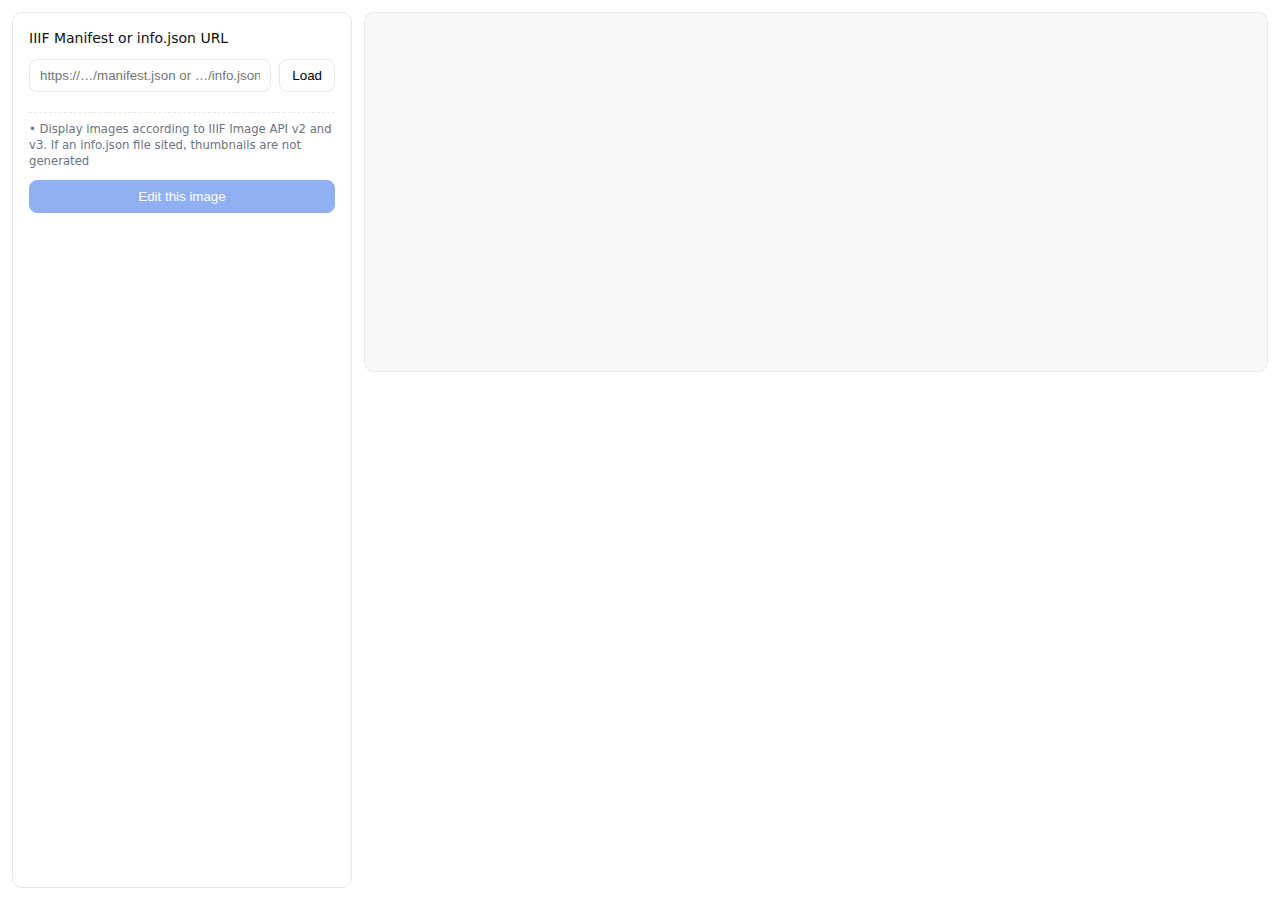
<file: index.html>
<!doctype html>
<html lang="ja">
<head>
  <meta charset="utf-8" />
  <title>IIIF Loader</title>
  <link rel="stylesheet" href="./styles/intro_style.css" />
</head>
<body>
  <aside class="panel">
    <label>IIIF Manifest or info.json URL</label>
    <div class="row">
      <input id="iiifUrl" type="url" placeholder="https://…/manifest.json or …/info.json" />
      <button id="load">Load</button>
    </div>
    <div id="status" class="muted"> </div>

    <div class="ctrl">
      
      <small class="muted">
        • Display images according to IIIF Image API v2 and v3. If an info.json file sited, thumbnails are not generated <br/>
      </small>
    </div>

    <button id="goEdit" class="primary" disabled>Edit this image</button>
  </aside>

  <main>
    <div id="stage">
      <img id="mainImage" alt="" />
    </div>
    <div id="thumbs"></div>
    <div id="pageCount" class="muted"></div>
  </main>

  <script src="./src/intro.js"></script>
</body>
</html>
</file>
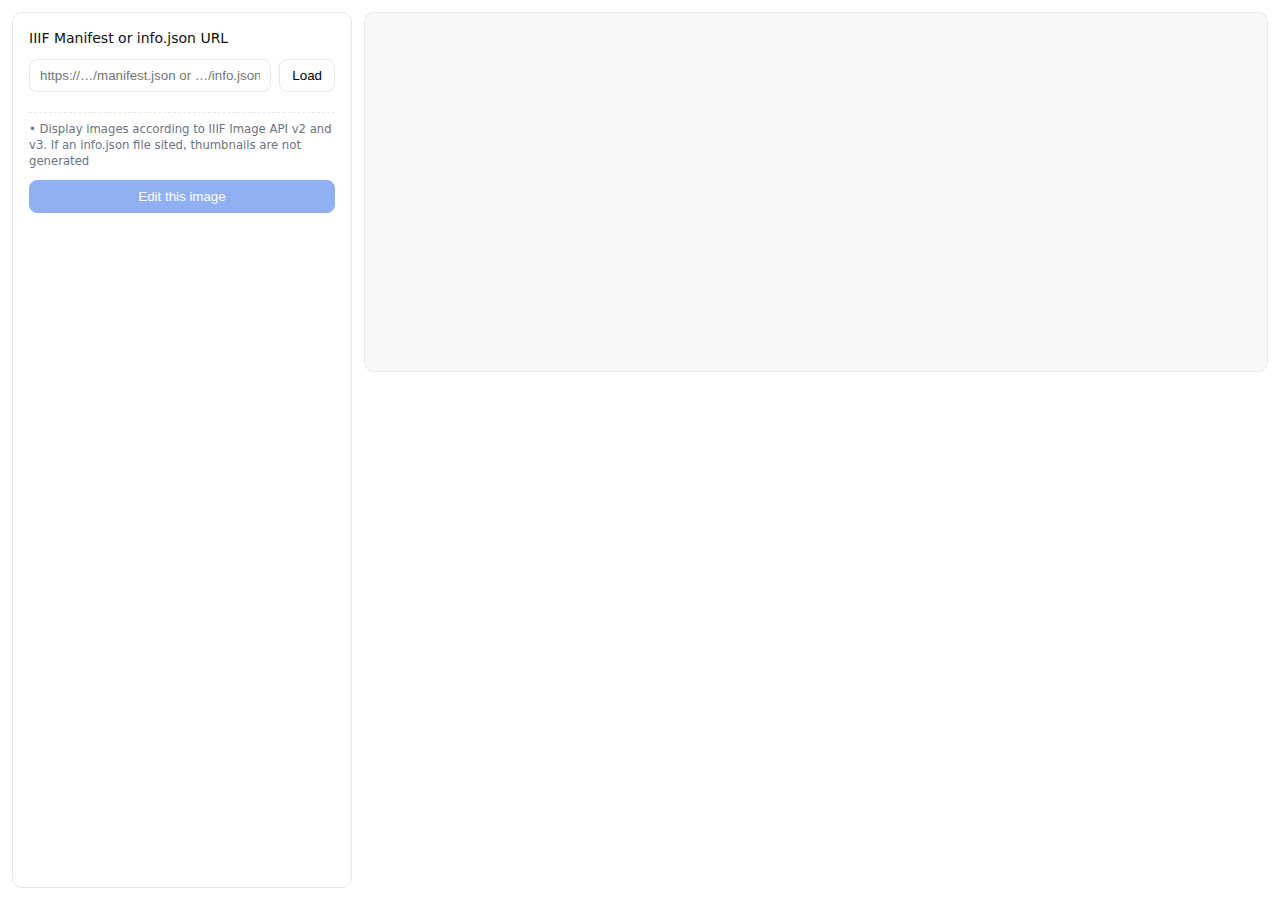
<file: editor.html>
<!doctype html>
<html lang="en">
<head>
  <meta charset="utf-8" />
  <title>IIIF editing for Allmaps</title>
  <meta name="viewport" content="width=device-width,initial-scale=1" />

  <!-- Leaflet -->
  <link rel="stylesheet" href="./src/leaflet.css">
  <script src="./src/leaflet.js"></script>

  <!-- leaflet-toolbar -->
  <link rel="stylesheet" href="./src/leaflet.toolbar.css"/>
  <script src="./src/leaflet.toolbar.js"></script>
  

  <!-- DistortableImage -->
  <link rel="stylesheet" href="./src/leaflet.distortableimage.css">
  <script src="./src/leaflet.distortableimage.js"></script>

  <!-- leaflet.draw -->
  <link rel="stylesheet" href="./src/leaflet.draw.css">
  <script src="./src/leaflet.draw.js"></script>

  <link rel="stylesheet" href="./styles/editor.css">
</head>
<body>
<div id="map"></div>

<script src="./src/editor.js"></script>

</body>
</html>
</file>
<file: styles/intro_style.css>
:root { --gap: 12px; --bg:#f6f7f9; --muted:#6b7280; }
*{ box-sizing: border-box; }
html,body{ height:100%; margin:0; font:14px/1.4 system-ui, -apple-system, Segoe UI, Roboto, sans-serif; color:#111; background:#fff; }
body{ display:grid; grid-template-columns: 340px 1fr; gap: var(--gap); padding: var(--gap); }
.panel{ background:#fff; border:1px solid #e5e7eb; border-radius:10px; padding:16px; display:flex; flex-direction:column; gap:10px; }
.row{ display:flex; gap:8px; }
input[type=url]{ flex:1; padding:8px 10px; border:1px solid #e5e7eb; border-radius:8px; }
button{ padding:8px 12px; border-radius:8px; border:1px solid #e5e7eb; background:#fff; cursor:pointer; }
button.primary{ background:#2563eb; border-color:#2563eb; color:#fff; }
button:disabled{ opacity:.5; cursor:not-allowed; }
.chk{ display:flex; align-items:center; gap:6px; }
.ctrl{ display:flex; flex-direction:column; gap:8px; padding-top:8px; border-top:1px dashed #e5e7eb; }
.muted{ color:var(--muted); }
main{ display:flex; flex-direction:column; gap:10px; }
#stage{ position:relative; background:var(--bg); border:1px solid #e5e7eb; border-radius:10px; min-height: 360px; display:grid; place-items:center; overflow:hidden; }
#mainImage{ max-width:100%; max-height:70vh; transform-origin:center center; opacity:1; }
#thumbs{ display:flex; gap:10px; overflow:auto; padding:6px; }
.thumb{ border:2px solid transparent; border-radius:8px; padding:4px; background:#fff; display:grid; place-items:center; min-width:140px; }
.thumb.active{ border-color:#111; }
.thumb img{ display:block; max-width:140px; max-height:100px; }
#pageCount{ text-align:right; }
</file>
<file: src/leaflet.css>
/* required styles */

.leaflet-pane,
.leaflet-tile,
.leaflet-marker-icon,
.leaflet-marker-shadow,
.leaflet-tile-container,
.leaflet-pane > svg,
.leaflet-pane > canvas,
.leaflet-zoom-box,
.leaflet-image-layer,
.leaflet-layer {
	position: absolute;
	left: 0;
	top: 0;
	}
.leaflet-container {
	overflow: hidden;
	}
.leaflet-tile,
.leaflet-marker-icon,
.leaflet-marker-shadow {
	-webkit-user-select: none;
	   -moz-user-select: none;
	        user-select: none;
	  -webkit-user-drag: none;
	}
/* Prevents IE11 from highlighting tiles in blue */
.leaflet-tile::selection {
	background: transparent;
}
/* Safari renders non-retina tile on retina better with this, but Chrome is worse */
.leaflet-safari .leaflet-tile {
	image-rendering: -webkit-optimize-contrast;
	}
/* hack that prevents hw layers "stretching" when loading new tiles */
.leaflet-safari .leaflet-tile-container {
	width: 1600px;
	height: 1600px;
	-webkit-transform-origin: 0 0;
	}
.leaflet-marker-icon,
.leaflet-marker-shadow {
	display: block;
	}
/* .leaflet-container svg: reset svg max-width decleration shipped in Joomla! (joomla.org) 3.x */
/* .leaflet-container img: map is broken in FF if you have max-width: 100% on tiles */
.leaflet-container .leaflet-overlay-pane svg {
	max-width: none !important;
	max-height: none !important;
	}
.leaflet-container .leaflet-marker-pane img,
.leaflet-container .leaflet-shadow-pane img,
.leaflet-container .leaflet-tile-pane img,
.leaflet-container img.leaflet-image-layer,
.leaflet-container .leaflet-tile {
	max-width: none !important;
	max-height: none !important;
	width: auto;
	padding: 0;
	}

.leaflet-container img.leaflet-tile {
	/* See: https://bugs.chromium.org/p/chromium/issues/detail?id=600120 */
	mix-blend-mode: plus-lighter;
}

.leaflet-container.leaflet-touch-zoom {
	-ms-touch-action: pan-x pan-y;
	touch-action: pan-x pan-y;
	}
.leaflet-container.leaflet-touch-drag {
	-ms-touch-action: pinch-zoom;
	/* Fallback for FF which doesn't support pinch-zoom */
	touch-action: none;
	touch-action: pinch-zoom;
}
.leaflet-container.leaflet-touch-drag.leaflet-touch-zoom {
	-ms-touch-action: none;
	touch-action: none;
}
.leaflet-container {
	-webkit-tap-highlight-color: transparent;
}
.leaflet-container a {
	-webkit-tap-highlight-color: rgba(51, 181, 229, 0.4);
}
.leaflet-tile {
	filter: inherit;
	visibility: hidden;
	}
.leaflet-tile-loaded {
	visibility: inherit;
	}
.leaflet-zoom-box {
	width: 0;
	height: 0;
	-moz-box-sizing: border-box;
	     box-sizing: border-box;
	z-index: 800;
	}
/* workaround for https://bugzilla.mozilla.org/show_bug.cgi?id=888319 */
.leaflet-overlay-pane svg {
	-moz-user-select: none;
	}

.leaflet-pane         { z-index: 400; }

.leaflet-tile-pane    { z-index: 200; }
.leaflet-overlay-pane { z-index: 400; }
.leaflet-shadow-pane  { z-index: 500; }
.leaflet-marker-pane  { z-index: 600; }
.leaflet-tooltip-pane   { z-index: 650; }
.leaflet-popup-pane   { z-index: 700; }

.leaflet-map-pane canvas { z-index: 100; }
.leaflet-map-pane svg    { z-index: 200; }

.leaflet-vml-shape {
	width: 1px;
	height: 1px;
	}
.lvml {
	behavior: url(#default#VML);
	display: inline-block;
	position: absolute;
	}


/* control positioning */

.leaflet-control {
	position: relative;
	z-index: 800;
	pointer-events: visiblePainted; /* IE 9-10 doesn't have auto */
	pointer-events: auto;
	}
.leaflet-top,
.leaflet-bottom {
	position: absolute;
	z-index: 1000;
	pointer-events: none;
	}
.leaflet-top {
	top: 0;
	}
.leaflet-right {
	right: 0;
	}
.leaflet-bottom {
	bottom: 0;
	}
.leaflet-left {
	left: 0;
	}
.leaflet-control {
	float: left;
	clear: both;
	}
.leaflet-right .leaflet-control {
	float: right;
	}
.leaflet-top .leaflet-control {
	margin-top: 10px;
	}
.leaflet-bottom .leaflet-control {
	margin-bottom: 10px;
	}
.leaflet-left .leaflet-control {
	margin-left: 10px;
	}
.leaflet-right .leaflet-control {
	margin-right: 10px;
	}


/* zoom and fade animations */

.leaflet-fade-anim .leaflet-popup {
	opacity: 0;
	-webkit-transition: opacity 0.2s linear;
	   -moz-transition: opacity 0.2s linear;
	        transition: opacity 0.2s linear;
	}
.leaflet-fade-anim .leaflet-map-pane .leaflet-popup {
	opacity: 1;
	}
.leaflet-zoom-animated {
	-webkit-transform-origin: 0 0;
	    -ms-transform-origin: 0 0;
	        transform-origin: 0 0;
	}
svg.leaflet-zoom-animated {
	will-change: transform;
}

.leaflet-zoom-anim .leaflet-zoom-animated {
	-webkit-transition: -webkit-transform 0.25s cubic-bezier(0,0,0.25,1);
	   -moz-transition:    -moz-transform 0.25s cubic-bezier(0,0,0.25,1);
	        transition:         transform 0.25s cubic-bezier(0,0,0.25,1);
	}
.leaflet-zoom-anim .leaflet-tile,
.leaflet-pan-anim .leaflet-tile {
	-webkit-transition: none;
	   -moz-transition: none;
	        transition: none;
	}

.leaflet-zoom-anim .leaflet-zoom-hide {
	visibility: hidden;
	}


/* cursors */

.leaflet-interactive {
	cursor: pointer;
	}
.leaflet-grab {
	cursor: -webkit-grab;
	cursor:    -moz-grab;
	cursor:         grab;
	}
.leaflet-crosshair,
.leaflet-crosshair .leaflet-interactive {
	cursor: crosshair;
	}
.leaflet-popup-pane,
.leaflet-control {
	cursor: auto;
	}
.leaflet-dragging .leaflet-grab,
.leaflet-dragging .leaflet-grab .leaflet-interactive,
.leaflet-dragging .leaflet-marker-draggable {
	cursor: move;
	cursor: -webkit-grabbing;
	cursor:    -moz-grabbing;
	cursor:         grabbing;
	}

/* marker & overlays interactivity */
.leaflet-marker-icon,
.leaflet-marker-shadow,
.leaflet-image-layer,
.leaflet-pane > svg path,
.leaflet-tile-container {
	pointer-events: none;
	}

.leaflet-marker-icon.leaflet-interactive,
.leaflet-image-layer.leaflet-interactive,
.leaflet-pane > svg path.leaflet-interactive,
svg.leaflet-image-layer.leaflet-interactive path {
	pointer-events: visiblePainted; /* IE 9-10 doesn't have auto */
	pointer-events: auto;
	}

/* visual tweaks */

.leaflet-container {
	background: #ddd;
	outline-offset: 1px;
	}
.leaflet-container a {
	color: #0078A8;
	}
.leaflet-zoom-box {
	border: 2px dotted #38f;
	background: rgba(255,255,255,0.5);
	}


/* general typography */
.leaflet-container {
	font-family: "Helvetica Neue", Arial, Helvetica, sans-serif;
	font-size: 12px;
	font-size: 0.75rem;
	line-height: 1.5;
	}


/* general toolbar styles */

.leaflet-bar {
	box-shadow: 0 1px 5px rgba(0,0,0,0.65);
	border-radius: 4px;
	}
.leaflet-bar a {
	background-color: #fff;
	border-bottom: 1px solid #ccc;
	width: 26px;
	height: 26px;
	line-height: 26px;
	display: block;
	text-align: center;
	text-decoration: none;
	color: black;
	}
.leaflet-bar a,
.leaflet-control-layers-toggle {
	background-position: 50% 50%;
	background-repeat: no-repeat;
	display: block;
	}
.leaflet-bar a:hover,
.leaflet-bar a:focus {
	background-color: #f4f4f4;
	}
.leaflet-bar a:first-child {
	border-top-left-radius: 4px;
	border-top-right-radius: 4px;
	}
.leaflet-bar a:last-child {
	border-bottom-left-radius: 4px;
	border-bottom-right-radius: 4px;
	border-bottom: none;
	}
.leaflet-bar a.leaflet-disabled {
	cursor: default;
	background-color: #f4f4f4;
	color: #bbb;
	}

.leaflet-touch .leaflet-bar a {
	width: 30px;
	height: 30px;
	line-height: 30px;
	}
.leaflet-touch .leaflet-bar a:first-child {
	border-top-left-radius: 2px;
	border-top-right-radius: 2px;
	}
.leaflet-touch .leaflet-bar a:last-child {
	border-bottom-left-radius: 2px;
	border-bottom-right-radius: 2px;
	}

/* zoom control */

.leaflet-control-zoom-in,
.leaflet-control-zoom-out {
	font: bold 18px 'Lucida Console', Monaco, monospace;
	text-indent: 1px;
	}

.leaflet-touch .leaflet-control-zoom-in, .leaflet-touch .leaflet-control-zoom-out  {
	font-size: 22px;
	}


/* layers control */

.leaflet-control-layers {
	box-shadow: 0 1px 5px rgba(0,0,0,0.4);
	background: #fff;
	border-radius: 5px;
	}
.leaflet-control-layers-toggle {
	background-image: url(images/layers.png);
	width: 36px;
	height: 36px;
	}
.leaflet-retina .leaflet-control-layers-toggle {
	background-image: url(images/layers-2x.png);
	background-size: 26px 26px;
	}
.leaflet-touch .leaflet-control-layers-toggle {
	width: 44px;
	height: 44px;
	}
.leaflet-control-layers .leaflet-control-layers-list,
.leaflet-control-layers-expanded .leaflet-control-layers-toggle {
	display: none;
	}
.leaflet-control-layers-expanded .leaflet-control-layers-list {
	display: block;
	position: relative;
	}
.leaflet-control-layers-expanded {
	padding: 6px 10px 6px 6px;
	color: #333;
	background: #fff;
	}
.leaflet-control-layers-scrollbar {
	overflow-y: scroll;
	overflow-x: hidden;
	padding-right: 5px;
	}
.leaflet-control-layers-selector {
	margin-top: 2px;
	position: relative;
	top: 1px;
	}
.leaflet-control-layers label {
	display: block;
	font-size: 13px;
	font-size: 1.08333em;
	}
.leaflet-control-layers-separator {
	height: 0;
	border-top: 1px solid #ddd;
	margin: 5px -10px 5px -6px;
	}

/* Default icon URLs */
.leaflet-default-icon-path { /* used only in path-guessing heuristic, see L.Icon.Default */
	background-image: url(images/marker-icon.png);
	}


/* attribution and scale controls */

.leaflet-container .leaflet-control-attribution {
	background: #fff;
	background: rgba(255, 255, 255, 0.8);
	margin: 0;
	}
.leaflet-control-attribution,
.leaflet-control-scale-line {
	padding: 0 5px;
	color: #333;
	line-height: 1.4;
	}
.leaflet-control-attribution a {
	text-decoration: none;
	}
.leaflet-control-attribution a:hover,
.leaflet-control-attribution a:focus {
	text-decoration: underline;
	}
.leaflet-attribution-flag {
	display: inline !important;
	vertical-align: baseline !important;
	width: 1em;
	height: 0.6669em;
	}
.leaflet-left .leaflet-control-scale {
	margin-left: 5px;
	}
.leaflet-bottom .leaflet-control-scale {
	margin-bottom: 5px;
	}
.leaflet-control-scale-line {
	border: 2px solid #777;
	border-top: none;
	line-height: 1.1;
	padding: 2px 5px 1px;
	white-space: nowrap;
	-moz-box-sizing: border-box;
	     box-sizing: border-box;
	background: rgba(255, 255, 255, 0.8);
	text-shadow: 1px 1px #fff;
	}
.leaflet-control-scale-line:not(:first-child) {
	border-top: 2px solid #777;
	border-bottom: none;
	margin-top: -2px;
	}
.leaflet-control-scale-line:not(:first-child):not(:last-child) {
	border-bottom: 2px solid #777;
	}

.leaflet-touch .leaflet-control-attribution,
.leaflet-touch .leaflet-control-layers,
.leaflet-touch .leaflet-bar {
	box-shadow: none;
	}
.leaflet-touch .leaflet-control-layers,
.leaflet-touch .leaflet-bar {
	border: 2px solid rgba(0,0,0,0.2);
	background-clip: padding-box;
	}


/* popup */

.leaflet-popup {
	position: absolute;
	text-align: center;
	margin-bottom: 20px;
	}
.leaflet-popup-content-wrapper {
	padding: 1px;
	text-align: left;
	border-radius: 12px;
	}
.leaflet-popup-content {
	margin: 13px 24px 13px 20px;
	line-height: 1.3;
	font-size: 13px;
	font-size: 1.08333em;
	min-height: 1px;
	}
.leaflet-popup-content p {
	margin: 17px 0;
	margin: 1.3em 0;
	}
.leaflet-popup-tip-container {
	width: 40px;
	height: 20px;
	position: absolute;
	left: 50%;
	margin-top: -1px;
	margin-left: -20px;
	overflow: hidden;
	pointer-events: none;
	}
.leaflet-popup-tip {
	width: 17px;
	height: 17px;
	padding: 1px;

	margin: -10px auto 0;
	pointer-events: auto;

	-webkit-transform: rotate(45deg);
	   -moz-transform: rotate(45deg);
	    -ms-transform: rotate(45deg);
	        transform: rotate(45deg);
	}
.leaflet-popup-content-wrapper,
.leaflet-popup-tip {
	background: white;
	color: #333;
	box-shadow: 0 3px 14px rgba(0,0,0,0.4);
	}
.leaflet-container a.leaflet-popup-close-button {
	position: absolute;
	top: 0;
	right: 0;
	border: none;
	text-align: center;
	width: 24px;
	height: 24px;
	font: 16px/24px Tahoma, Verdana, sans-serif;
	color: #757575;
	text-decoration: none;
	background: transparent;
	}
.leaflet-container a.leaflet-popup-close-button:hover,
.leaflet-container a.leaflet-popup-close-button:focus {
	color: #585858;
	}
.leaflet-popup-scrolled {
	overflow: auto;
	}

.leaflet-oldie .leaflet-popup-content-wrapper {
	-ms-zoom: 1;
	}
.leaflet-oldie .leaflet-popup-tip {
	width: 24px;
	margin: 0 auto;

	-ms-filter: "progid:DXImageTransform.Microsoft.Matrix(M11=0.70710678, M12=0.70710678, M21=-0.70710678, M22=0.70710678)";
	filter: progid:DXImageTransform.Microsoft.Matrix(M11=0.70710678, M12=0.70710678, M21=-0.70710678, M22=0.70710678);
	}

.leaflet-oldie .leaflet-control-zoom,
.leaflet-oldie .leaflet-control-layers,
.leaflet-oldie .leaflet-popup-content-wrapper,
.leaflet-oldie .leaflet-popup-tip {
	border: 1px solid #999;
	}


/* div icon */

.leaflet-div-icon {
	background: #fff;
	border: 1px solid #666;
	}


/* Tooltip */
/* Base styles for the element that has a tooltip */
.leaflet-tooltip {
	position: absolute;
	padding: 6px;
	background-color: #fff;
	border: 1px solid #fff;
	border-radius: 3px;
	color: #222;
	white-space: nowrap;
	-webkit-user-select: none;
	-moz-user-select: none;
	-ms-user-select: none;
	user-select: none;
	pointer-events: none;
	box-shadow: 0 1px 3px rgba(0,0,0,0.4);
	}
.leaflet-tooltip.leaflet-interactive {
	cursor: pointer;
	pointer-events: auto;
	}
.leaflet-tooltip-top:before,
.leaflet-tooltip-bottom:before,
.leaflet-tooltip-left:before,
.leaflet-tooltip-right:before {
	position: absolute;
	pointer-events: none;
	border: 6px solid transparent;
	background: transparent;
	content: "";
	}

/* Directions */

.leaflet-tooltip-bottom {
	margin-top: 6px;
}
.leaflet-tooltip-top {
	margin-top: -6px;
}
.leaflet-tooltip-bottom:before,
.leaflet-tooltip-top:before {
	left: 50%;
	margin-left: -6px;
	}
.leaflet-tooltip-top:before {
	bottom: 0;
	margin-bottom: -12px;
	border-top-color: #fff;
	}
.leaflet-tooltip-bottom:before {
	top: 0;
	margin-top: -12px;
	margin-left: -6px;
	border-bottom-color: #fff;
	}
.leaflet-tooltip-left {
	margin-left: -6px;
}
.leaflet-tooltip-right {
	margin-left: 6px;
}
.leaflet-tooltip-left:before,
.leaflet-tooltip-right:before {
	top: 50%;
	margin-top: -6px;
	}
.leaflet-tooltip-left:before {
	right: 0;
	margin-right: -12px;
	border-left-color: #fff;
	}
.leaflet-tooltip-right:before {
	left: 0;
	margin-left: -12px;
	border-right-color: #fff;
	}

/* Printing */

@media print {
	/* Prevent printers from removing background-images of controls. */
	.leaflet-control {
		-webkit-print-color-adjust: exact;
		print-color-adjust: exact;
		}
	}
</file>
<file: src/leaflet.toolbar.css>
.leaflet-toolbar-0{list-style:none;padding-left:0;border:2px solid rgba(0,0,0,.2);border-radius:4px}.leaflet-toolbar-0>li{position:relative}.leaflet-toolbar-0>li>.leaflet-toolbar-icon{display:block;width:30px;height:30px;line-height:30px;margin-right:0;padding-right:0;border-right:0;text-align:center;text-decoration:none;background-color:#fff}.leaflet-toolbar-0>li>.leaflet-toolbar-icon:hover{background-color:#f4f4f4}.leaflet-toolbar-0 .leaflet-toolbar-1{display:none;list-style:none}.leaflet-toolbar-tip-container{margin:-16px auto 0;height:16px;position:relative;overflow:hidden}.leaflet-toolbar-tip{width:16px;height:16px;margin:-8px auto 0;background-color:#fff;border:2px solid rgba(0,0,0,.2);background-clip:content-box;-webkit-transform:rotate(45deg);-ms-transform:rotate(45deg);transform:rotate(45deg);border-radius:4px}.leaflet-control-toolbar .leaflet-toolbar-1>li:last-child>.leaflet-toolbar-icon,.leaflet-popup-toolbar>li:last-child>.leaflet-toolbar-icon{border-top-right-radius:4px;border-bottom-right-radius:4px}.leaflet-control-toolbar>li>.leaflet-toolbar-icon{border-bottom:1px solid #ccc}.leaflet-control-toolbar>li:first-child>.leaflet-toolbar-icon{border-top-left-radius:4px;border-top-right-radius:4px}.leaflet-control-toolbar>li:last-child>.leaflet-toolbar-icon{border-bottom-left-radius:4px;border-bottom-right-radius:4px;border-bottom-width:0}.leaflet-control-toolbar .leaflet-toolbar-1{margin:0;padding:0;position:absolute;left:30px;top:0;white-space:nowrap;height:30px}.leaflet-control-toolbar .leaflet-toolbar-1>li{display:inline-block}.leaflet-control-toolbar .leaflet-toolbar-1>li>.leaflet-toolbar-icon{display:block;background-color:#919187;border-left:1px solid #aaa;color:#fff;font:11px/19px "Helvetica Neue",Arial,Helvetica,sans-serif;line-height:30px;text-decoration:none;padding-left:10px;padding-right:10px;height:30px}.leaflet-control-toolbar .leaflet-toolbar-1>li>.leaflet-toolbar-icon:hover{background-color:#a0a098}.leaflet-popup-toolbar{position:relative;box-sizing:content-box}.leaflet-popup-toolbar>li{float:left}.leaflet-popup-toolbar>li>.leaflet-toolbar-icon{border-right:1px solid #ccc}.leaflet-popup-toolbar>li:first-child>.leaflet-toolbar-icon{border-top-left-radius:4px;border-bottom-left-radius:4px}.leaflet-popup-toolbar>li:last-child>.leaflet-toolbar-icon{border-bottom-width:0;border-right:none}.leaflet-popup-toolbar .leaflet-toolbar-1{position:absolute;top:30px;left:0;padding-left:0}.leaflet-popup-toolbar .leaflet-toolbar-1>li>.leaflet-toolbar-icon{position:relative;float:left;width:30px;height:30px}
</file>
<file: src/leaflet.distortableimage.css>
.ldi .leaflet-pane .leaflet-overlay-pane img {
  pointer-events: all !important;
}

.ldi .leaflet-pane .leaflet-overlay-pane img.disabled {
  cursor: default;
}

.ldi img.leaflet-image-layer.collected {
  box-shadow: 0px 0px 0px 12px #ffea00;
}

.ldi-icon {
  width: 18px;
  height: 18px;
  vertical-align: middle;
  fill: #0078a8;
}

.ldi-icon.ldi-delete_forever {
  fill: #c10d0d;
}

.ldi-icon.ldi-keyboard_open {
  fill: black;
}

input.ldi {
  position: absolute;
  top: -100px;
}

.ldi .leaflet-toolbar-icon {
  box-sizing: initial;
}

.ldi .leaflet-toolbar-tip {
  box-sizing: border-box;
}

.ldi-keymapper {
  background-color: rgba(255, 255, 255, 1);
  color: black;
  padding: 8px;
  font-size: 13px;
  letter-spacing: 0.2px;
  line-height: 1.3;
  height: auto;
  width: 235px;
  border-radius: 21px;
  overflow: hidden;
}

.ldi #keymapper-wrapper {
  position: relative;
  width: 100%;
  overflow-x: hidden;
  overflow-y: auto;
  max-height: 186px;
  min-height: 186px;
}

.ldi .left {
  width: 46%;
}

.ldi .left span {
  overflow-wrap: break-word;
}

.ldi .right {
  display: flex;
  max-width: 40%;
  flex-wrap: wrap;
  margin-left: 20px;
  align-items: flex-start;
}

.ldi #keymapper-hr {
  transform: rotate(90deg);
  position: relative;
  transform-origin: 0px;
  left: 50%;
  margin: -2px;
  width: 200%;
}

.ldi-keymapper tr {
  display: block;
}

.ldi-keymapper td {
  padding: 0.2rem;
  display: flex;
  width: 100%;
}

.ldi-keymapper kbd {
  padding: 0.2rem 0.4rem;
  color: black;
  background-color: rgb(247, 247, 247);
  border-radius: 3px;
  -moz-border-radius: 3px;
  -webkit-border-radius: 3px;
  -moz-box-shadow: 0 1px 0px rgba(0, 0, 0, 0.2), 0 0 0 2px #ffffff inset;
  -webkit-box-shadow: 0 1px 0px rgba(0, 0, 0, 0.2), 0 0 0 2px #ffffff inset;
  box-shadow: 0 1px 1px rgba(0, 0, 0, 0.2),
    0 2px 0 0 rgba(255, 255, 255, 0.7) inset;
  text-shadow: 0 0.5px 0 #fff;
}

#toggle-keymapper {
  background-color: #fff;
  padding: 0px;
  width: 30px;
  height: 30px;
  border-radius: 4px;
  right: 16px;
  cursor: pointer;
  background-position: 50% 50%;
  background-repeat: no-repeat;
  display: block;
  text-align: center;
  text-decoration: none;
  border: 2px solid rgba(184, 178, 173, 0.9);
  line-height: 30px;
}

#toggle-keymapper:hover {
  background-color: #f4f4f4;
}

.close-icon#toggle-keymapper {
  text-transform: uppercase;
  width: 254px;
  font-size: 11px;
  border: 1px solid lightgray;
  margin: 0;
  padding: 0;
  background-color: whitesmoke;
  border-radius: 0;
  border-bottom-left-radius: 21px;
  border-bottom-right-radius: 21px;
  position: relative;
  height: 21px;
  line-height: 22px;
  color: gray;
  top: 10px;
  left: -10px;
}

.close-icon#toggle-keymapper:hover {
  background-color: #efefef;
}

a.leaflet-toolbar-icon.rotate.selected-mode,
a.leaflet-toolbar-icon.freeRotate.selected-mode {
  background-color: rgba(251, 18, 14, 0.75);
  border: inset 0.5px lightgray;
}

a.leaflet-toolbar-icon.rotate.selected-mode .ldi-icon,
a.leaflet-toolbar-icon.freeRotate.selected-mode .ldi-icon,
a.leaflet-toolbar-icon.drag.selected-mode .ldi-icon {
  fill: white;
}

a.leaflet-toolbar-icon.drag.selected-mode {
  background-color: rgba(9, 155, 56, 0.75);
  border: inset 0.5px lightgray;
}

a.leaflet-toolbar-icon.distort.selected-mode,
a.leaflet-toolbar-icon.scale.selected-mode {
  background-color: hsla(239, 97%, 55%, 0.75);
  border: inset 0.5px lightgray;
}

a.leaflet-toolbar-icon.distort.selected-mode .ldi-icon,
a.leaflet-toolbar-icon.scale.selected-mode .ldi-icon {
  fill: white;
}

a.leaflet-toolbar-icon.lock.selected-mode {
  background-color: hsla(0, 0%, 1%, 0.7490196078431373);
  border: inset 0.5px lightgray;
}

li.disabled {
  cursor: auto;
}

a.leaflet-toolbar-icon.disabled {
  filter: grayscale(1);
  pointer-events: none;
}

a.leaflet-toolbar-icon.lock.selected-mode .ldi-icon {
  fill: white;
}

a.leaflet-toolbar-icon[title='Loading...'] {
  background-color: whitesmoke;
  pointer-events: none;
  cursor: default;
}

.ldi-icon.loader {
  -webkit-animation: ldi-spin 1.1s infinite;
  animation: ldi-spin 1.1s infinite;
  fill: black;
  width: 22px;
  height: 22px;
}

#cancel {
  fill: #c10d0d;
}

@keyframes ldi-spin {
  0% {
    -webkit-transform: rotate(0);
    transform: rotate(0);
  }
  10% {
    -webkit-transform: rotate(36deg);
    transform: rotate(36deg);
  }
  20% {
    -webkit-transform: rotate(72deg);
    transform: rotate(72deg);
  }
  30% {
    -webkit-transform: rotate(108deg);
    transform: rotate(108deg);
  }
  40% {
    -webkit-transform: rotate(144deg);
    transform: rotate(144deg);
  }
  50% {
    -webkit-transform: rotate(180deg);
    transform: rotate(180deg);
  }
  60% {
    -webkit-transform: rotate(216deg);
    transform: rotate(216deg);
  }
  70% {
    -webkit-transform: rotate(252deg);
    transform: rotate(252deg);
  }
  80% {
    -webkit-transform: rotate(288deg);
    transform: rotate(288deg);
  }
  90% {
    -webkit-transform: rotate(324deg);
    transform: rotate(324deg);
  }
  100% {
    -webkit-transform: rotate(360deg);
    transform: rotate(360deg);
  }
}

@-webkit-keyframes ldi-spin {
  0% {
    -webkit-transform: rotate(0);
    transform: rotate(0);
  }
  10% {
    -webkit-transform: rotate(36deg);
    transform: rotate(36deg);
  }
  20% {
    -webkit-transform: rotate(72deg);
    transform: rotate(72deg);
  }
  30% {
    -webkit-transform: rotate(108deg);
    transform: rotate(108deg);
  }
  40% {
    -webkit-transform: rotate(144deg);
    transform: rotate(144deg);
  }
  50% {
    -webkit-transform: rotate(180deg);
    transform: rotate(180deg);
  }
  60% {
    -webkit-transform: rotate(216deg);
    transform: rotate(216deg);
  }
  70% {
    -webkit-transform: rotate(252deg);
    transform: rotate(252deg);
  }
  80% {
    -webkit-transform: rotate(288deg);
    transform: rotate(288deg);
  }
  90% {
    -webkit-transform: rotate(324deg);
    transform: rotate(324deg);
  }
  100% {
    -webkit-transform: rotate(360deg);
    transform: rotate(360deg);
  }
}
</file>
<file: src/leaflet.draw.css>
.leaflet-draw-section{position:relative}.leaflet-draw-toolbar{margin-top:12px}.leaflet-draw-toolbar-top{margin-top:0}.leaflet-draw-toolbar-notop a:first-child{border-top-right-radius:0}.leaflet-draw-toolbar-nobottom a:last-child{border-bottom-right-radius:0}.leaflet-draw-toolbar a{background-image:url('images/spritesheet.png');background-image:linear-gradient(transparent,transparent),url('images/spritesheet.svg');background-repeat:no-repeat;background-size:300px 30px;background-clip:padding-box}.leaflet-retina .leaflet-draw-toolbar a{background-image:url('images/spritesheet-2x.png');background-image:linear-gradient(transparent,transparent),url('images/spritesheet.svg')}
.leaflet-draw a{display:block;text-align:center;text-decoration:none}.leaflet-draw a .sr-only{position:absolute;width:1px;height:1px;padding:0;margin:-1px;overflow:hidden;clip:rect(0,0,0,0);border:0}.leaflet-draw-actions{display:none;list-style:none;margin:0;padding:0;position:absolute;left:26px;top:0;white-space:nowrap}.leaflet-touch .leaflet-draw-actions{left:32px}.leaflet-right .leaflet-draw-actions{right:26px;left:auto}.leaflet-touch .leaflet-right .leaflet-draw-actions{right:32px;left:auto}.leaflet-draw-actions li{display:inline-block}
.leaflet-draw-actions li:first-child a{border-left:0}.leaflet-draw-actions li:last-child a{-webkit-border-radius:0 4px 4px 0;border-radius:0 4px 4px 0}.leaflet-right .leaflet-draw-actions li:last-child a{-webkit-border-radius:0;border-radius:0}.leaflet-right .leaflet-draw-actions li:first-child a{-webkit-border-radius:4px 0 0 4px;border-radius:4px 0 0 4px}.leaflet-draw-actions a{background-color:#919187;border-left:1px solid #AAA;color:#FFF;font:11px/19px "Helvetica Neue",Arial,Helvetica,sans-serif;line-height:28px;text-decoration:none;padding-left:10px;padding-right:10px;height:28px}
.leaflet-touch .leaflet-draw-actions a{font-size:12px;line-height:30px;height:30px}.leaflet-draw-actions-bottom{margin-top:0}.leaflet-draw-actions-top{margin-top:1px}.leaflet-draw-actions-top a,.leaflet-draw-actions-bottom a{height:27px;line-height:27px}.leaflet-draw-actions a:hover{background-color:#a0a098}.leaflet-draw-actions-top.leaflet-draw-actions-bottom a{height:26px;line-height:26px}.leaflet-draw-toolbar .leaflet-draw-draw-polyline{background-position:-2px -2px}.leaflet-touch .leaflet-draw-toolbar .leaflet-draw-draw-polyline{background-position:0 -1px}
.leaflet-draw-toolbar .leaflet-draw-draw-polygon{background-position:-31px -2px}.leaflet-touch .leaflet-draw-toolbar .leaflet-draw-draw-polygon{background-position:-29px -1px}.leaflet-draw-toolbar .leaflet-draw-draw-rectangle{background-position:-62px -2px}.leaflet-touch .leaflet-draw-toolbar .leaflet-draw-draw-rectangle{background-position:-60px -1px}.leaflet-draw-toolbar .leaflet-draw-draw-circle{background-position:-92px -2px}.leaflet-touch .leaflet-draw-toolbar .leaflet-draw-draw-circle{background-position:-90px -1px}
.leaflet-draw-toolbar .leaflet-draw-draw-marker{background-position:-122px -2px}.leaflet-touch .leaflet-draw-toolbar .leaflet-draw-draw-marker{background-position:-120px -1px}.leaflet-draw-toolbar .leaflet-draw-draw-circlemarker{background-position:-273px -2px}.leaflet-touch .leaflet-draw-toolbar .leaflet-draw-draw-circlemarker{background-position:-271px -1px}.leaflet-draw-toolbar .leaflet-draw-edit-edit{background-position:-152px -2px}.leaflet-touch .leaflet-draw-toolbar .leaflet-draw-edit-edit{background-position:-150px -1px}
.leaflet-draw-toolbar .leaflet-draw-edit-remove{background-position:-182px -2px}.leaflet-touch .leaflet-draw-toolbar .leaflet-draw-edit-remove{background-position:-180px -1px}.leaflet-draw-toolbar .leaflet-draw-edit-edit.leaflet-disabled{background-position:-212px -2px}.leaflet-touch .leaflet-draw-toolbar .leaflet-draw-edit-edit.leaflet-disabled{background-position:-210px -1px}.leaflet-draw-toolbar .leaflet-draw-edit-remove.leaflet-disabled{background-position:-242px -2px}.leaflet-touch .leaflet-draw-toolbar .leaflet-draw-edit-remove.leaflet-disabled{background-position:-240px -2px}
.leaflet-mouse-marker{background-color:#fff;cursor:crosshair}.leaflet-draw-tooltip{background:#363636;background:rgba(0,0,0,0.5);border:1px solid transparent;-webkit-border-radius:4px;border-radius:4px;color:#fff;font:12px/18px "Helvetica Neue",Arial,Helvetica,sans-serif;margin-left:20px;margin-top:-21px;padding:4px 8px;position:absolute;visibility:hidden;white-space:nowrap;z-index:6}.leaflet-draw-tooltip:before{border-right:6px solid black;border-right-color:rgba(0,0,0,0.5);border-top:6px solid transparent;border-bottom:6px solid transparent;content:"";position:absolute;top:7px;left:-7px}
.leaflet-error-draw-tooltip{background-color:#f2dede;border:1px solid #e6b6bd;color:#b94a48}.leaflet-error-draw-tooltip:before{border-right-color:#e6b6bd}.leaflet-draw-tooltip-single{margin-top:-12px}.leaflet-draw-tooltip-subtext{color:#f8d5e4}.leaflet-draw-guide-dash{font-size:1%;opacity:.6;position:absolute;width:5px;height:5px}.leaflet-edit-marker-selected{background-color:rgba(254,87,161,0.1);border:4px dashed rgba(254,87,161,0.6);-webkit-border-radius:4px;border-radius:4px;box-sizing:content-box}
.leaflet-edit-move{cursor:move}.leaflet-edit-resize{cursor:pointer}.leaflet-oldie .leaflet-draw-toolbar{border:1px solid #999}
</file>
<file: styles/editor.css>
html, body, #map { height: 100%; margin: 0; }
.ctl { background:#fff; padding:8px 10px; border-radius:6px; box-shadow:0 1px 3px rgba(0,0,0,.2); }
.ctl label { display:block; font: 13px/1.2 system-ui, sans-serif; margin: 4px 0; }
.ctl button { margin-top:6px; width:100%; }
</file>
